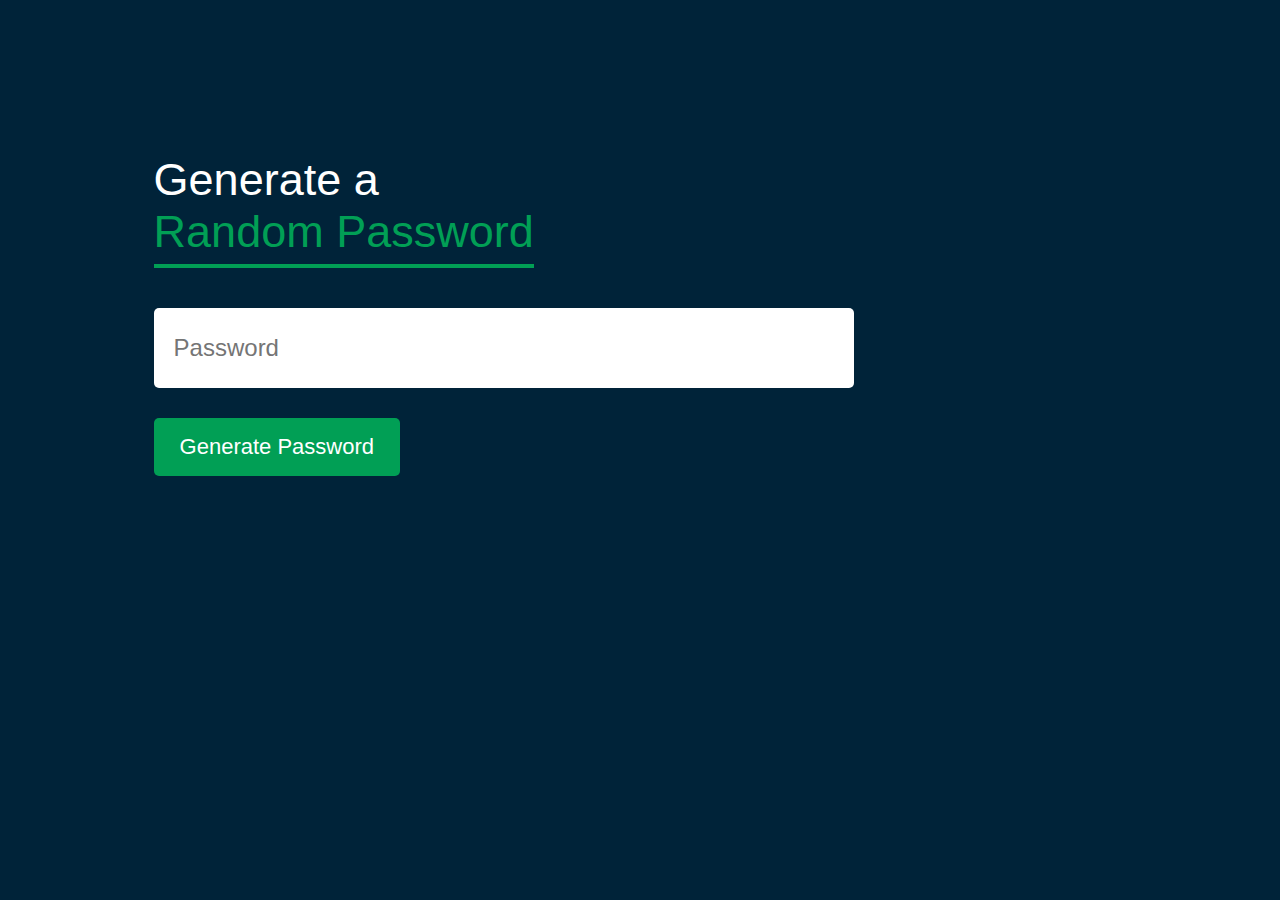
<file: password_generater/index.html>
<!DOCTYPE html>
<html>
<head>
    <meta name="viewport" content="width=device-width", initial-scale="1.0">
    <title>Random Password Generator</title>
    <link rel="stylesheet" href="style.css">

</head>
<body>
    <div class="container">
        <h1>Generate a <br><span> Random Password </span></h1>
        <div class="display">
            <input type="text" id="password" placeholder="Password">
        </div>
        <button onclick="createPassword()">Generate Password</button>
    </div>
    <script>
        const passwordBox = document.getElementById("password");
        const length = 12;
        const upperCase = 'ABCDEFGHIJKLMNOPQRSTUVWXYZ';
        const lowerCase = 'abcdefghijklmnopqrstuvwxyz';
        const number = "0123456789";
        const symbol = "@#$%^&*()_+~!}{[]><?/-=";

        const allChars = upperCase + lowerCase + number + symbol;

        function createPassword(){
           let password = "";
           password += upperCase[Math.floor(Math.random()*upperCase.length)] ;
           password += lowerCase[Math.floor(Math.random()*lowerCase.length)] ;
           password += number[Math.floor(Math.random()*number.length)] ;
           password += symbol[Math.floor(Math.random()*symbol.length)] ;

           while(length > password.length){
            password += allChars[Math.floor(Math.random()*allChars.length)] ;
           }
           passwordBox.value = password;
        }
    </script>
</body>
</html>
</file>
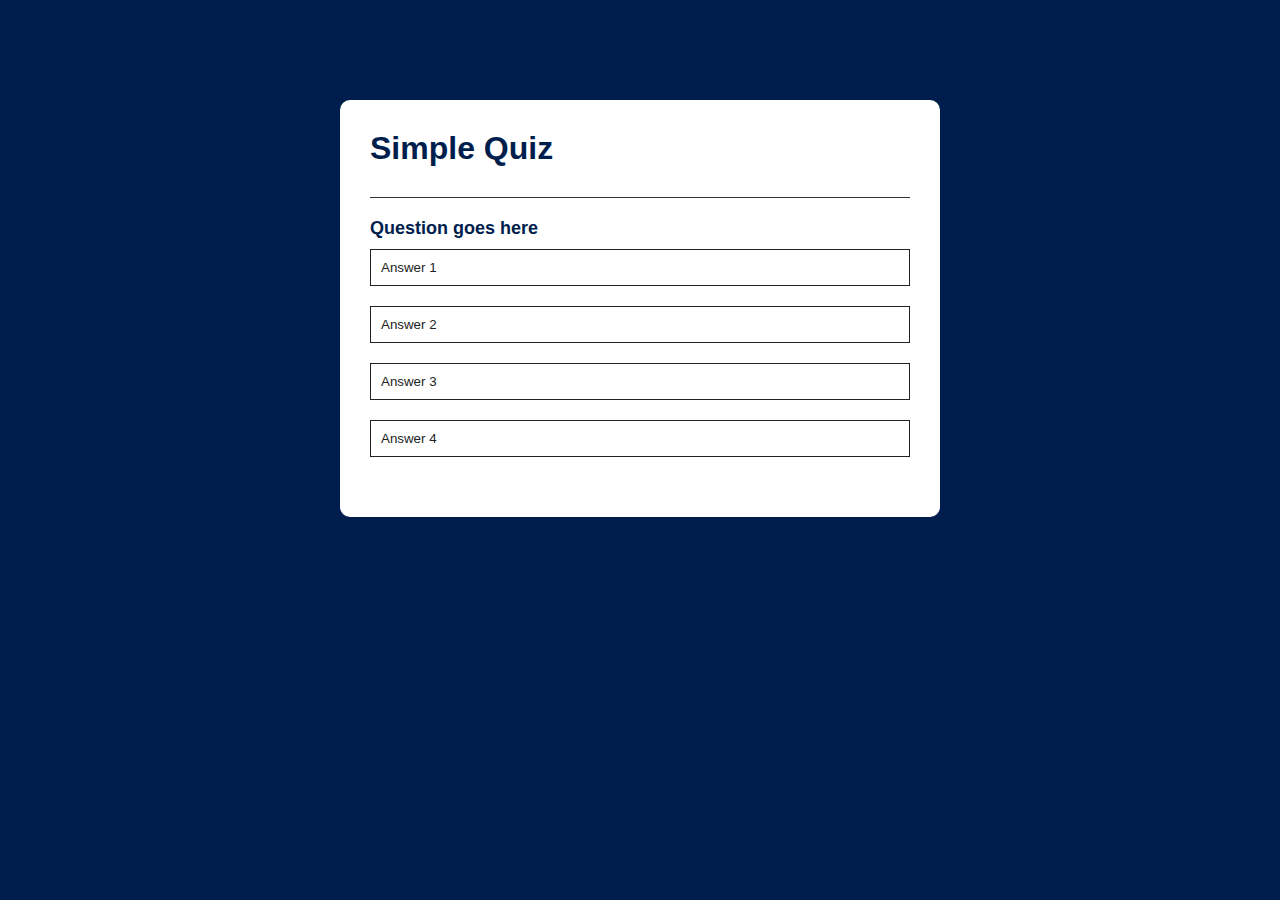
<file: quiz/index.html>
<!DOCTYPE html>
<html>
<head>
<title>Quiz App - Easy Tutorials</title>
<link rel="stylesheet" href="style.css">
</head>
<body>
<div class="app">
    <h1>Simple Quiz</h1>
    <div class="quiz">
        <h2 id="question">Question goes here</h2>
    <div id="answer-buttons">
        <button class="btn">Answer 1</button>
        <button class="btn">Answer 2</button>
        <button class="btn">Answer 3</button>
        <button class="btn">Answer 4</button>
    </div>
    </div>
</div>
</body>
</html>
</file>
<file: password_generater/style.css>
*{
    margin: 0;
    padding: 0;
    font-family: 'poppins',sans-serif;
    box-sizing: border-box;
}
body{
    background: #002339;
    color: #fff;
}
.container{
    margin : 12%;
    width: 90%;
    max-width: 700px;
}
.display{
    width: 100%;
    margin-top: 50px;
    margin-bottom: 30px;
    background: #fff;
    color: #333;
    display: flex;
    align-items: center;
    justify-content: space-between;
    padding: 26px 20px;
    border-radius: 5px;
}
.container h1{
    font-weight: 500;
    font-size: 45px;
}
.container h1 span{
    color : #019f55;
    border-bottom: 4px solid #019f55;
    padding-bottom: 7px;
}
.display input{
    border: 0;
    outline: 0;
    font-size: 24px;
}
.container button{
    border: 0;
    outline: 0;
    background: #019f55;
    color: #fff;
    font-size: 22px;
    font-weight: 300;
    display: flex;
    align-items: center;
    justify-content: center;
    padding: 16px 26px ;
    border-radius: 5px;
    cursor: pointer;
}
</file>
<file: quiz/style.css>
*{
    margin:0;
    padding: 0;
    font-family: 'Poppins',sans-serif;
    box-sizing: border-box;
}
body{
    background: #001e4d;
}
.app{
    background: #fff;
    width: 90%;
    max-width: 600px;
    margin: 100px auto 0;
    border-radius: 10px;
    padding: 30px;
}
.app h1{
    font-weight: 25px;
    color: #001e4d;
    font-weight: 600;
    border-bottom: 1px solid #333;
    padding-bottom: 30px;
}
.quiz{
    padding: 20px 0;
}
.quiz h2{
    font-size: 18px;
    color: #001e4d;
    font-weight: 600;
}
.btn{
    background: #fff;
    color: #222;
    font-weight: 500;
    width: 100%;
    border: 1px solid #222;
    padding: 10px;
    margin: 10px 0;
    text-align: left;
    cursor: pointer;
    transition: all 0.3s;
}
.btn:hover{
    background: #222;
    color: #fff;
}
#next-btn{
    background: #001e4d;
    color: #fff;
    font-weight: 500;
    width: 150px;
    border: 0;
    padding: 10px;
    margin: 20px auto 0;
    border-radius: 4px;
    cursor: pointer;
    display: block;
}
</file>
